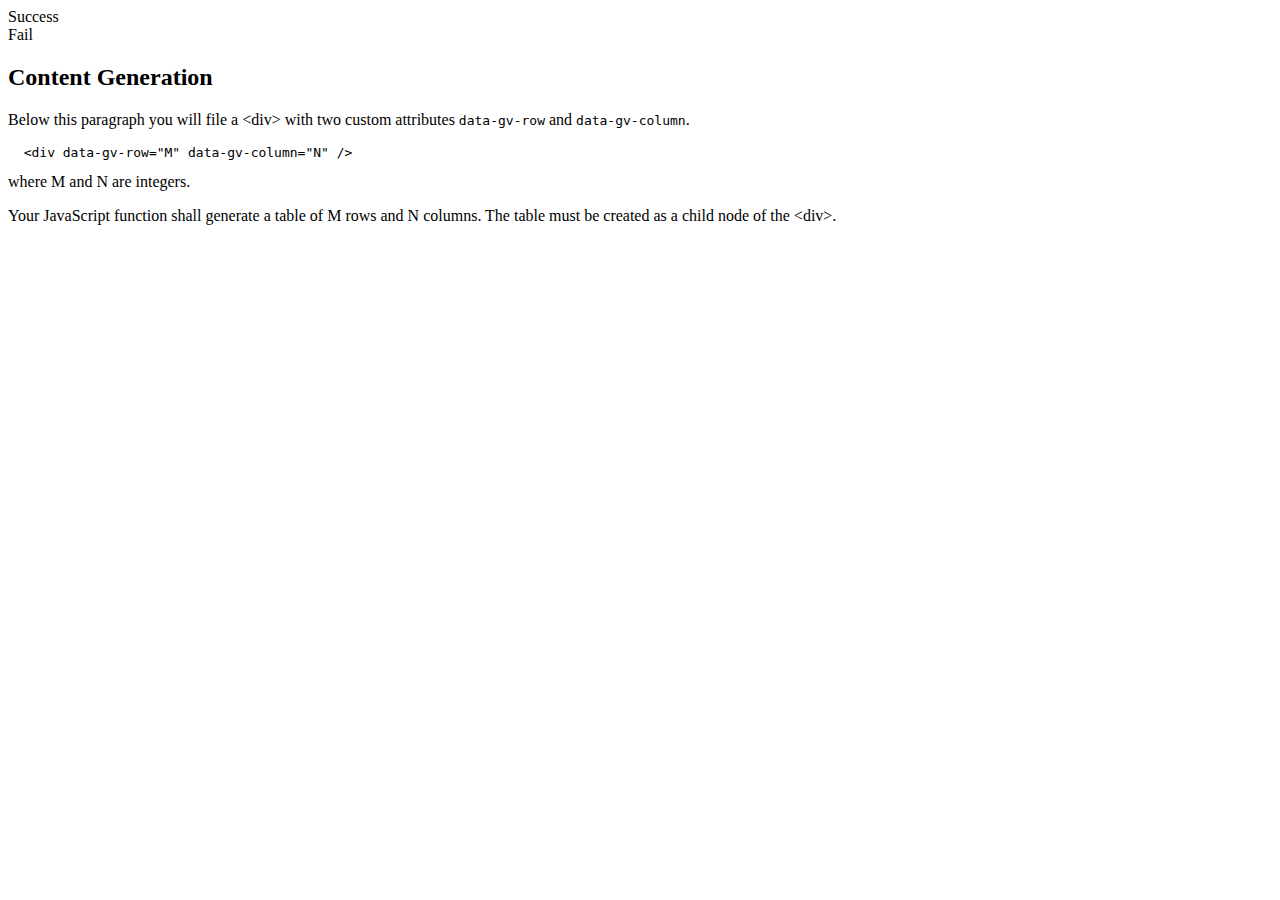
<file: hw3-gentable.html>
<!DOCTYPE html>
<html lang="en">
<head>
  <meta charset="UTF-8">
  <link rel="stylesheet" href="https://www.cis.gvsu.edu/~dulimarh/CS371/hw3-style.css"/>
  <script src="https://www.cis.gvsu.edu/~dulimarh/CS371/lorem-ipsum.js"></script>
  <script src="https://www.cis.gvsu.edu/~dulimarh/CS371/hw3-verifier.js"></script>
  <script src="hw3-functions.js"></script>
  <title>Generated Table</title>
</head>
<body>
<div id="result" class="fail">
  <div class="hidden">Success</div>
  <div class="shown">Fail</div>
</div>

<h2>Content Generation</h2>
<p>Below this paragraph you will file a &lt;div&gt; with two custom attributes
<code>data-gv-row</code> and <code>data-gv-column</code>.</p>

<pre>
  &lt;div data-gv-row="M" data-gv-column="N" /&gt;
</pre>

where M and N are integers.

<p>Your JavaScript function shall generate a table of M rows and N columns.
  The table must be created as a child node of the &lt;div&gt;.</p>

<!-- custom attributes in HTML5 must have "data-" prefix -->
<div class="table-home" data-gv-row="10" data-gv-column="4"/>
<script>
  window.onload = () => {
    var M = Math.floor(Math.random() * 25) + 1;
    var N = Math.floor(Math.random() * 10) + 1;
    var tabHome = document.querySelector("div.table-home");
    tabHome.setAttribute("data-gv-row", M.toString());
    tabHome.setAttribute("data-gv-column", N.toString());
    createTable();
    verifyTable(M, N);
  };
</script>
</body>
</html>
</file>
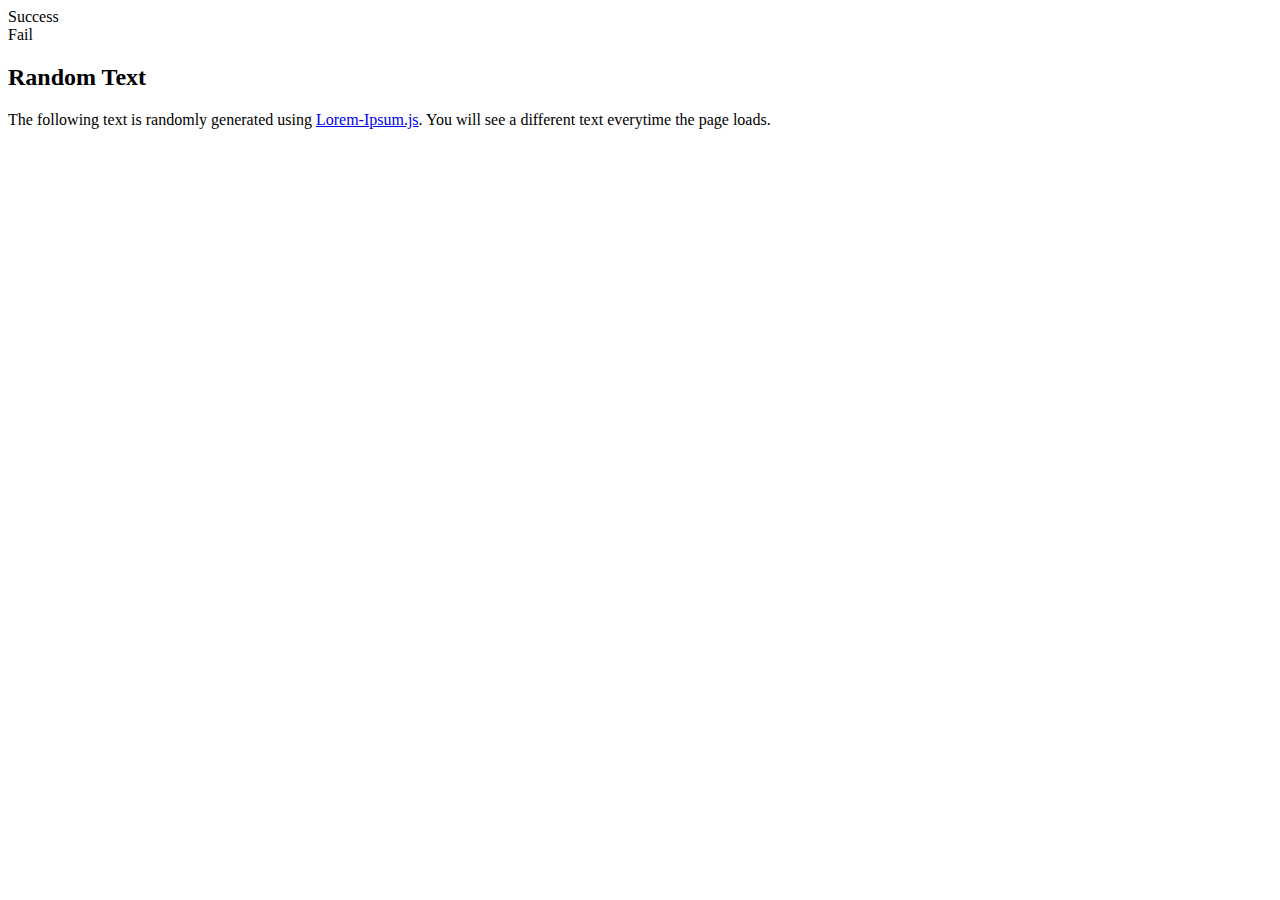
<file: hw3-randomtext.html>
<!DOCTYPE html>
<html xmlns="http://www.w3.org/1999/html">
<head lang="en">
    <meta charset="UTF-8"/>
    <title>Random Text</title>
    <link rel="stylesheet" href="https://www.cis.gvsu.edu/~dulimarh/CS371/hw3-style.css"/>
    <!-- lorem-ipsum.js: https://gist.github.com/rviscomi/1479649 -->
    <script src="https://www.cis.gvsu.edu/~dulimarh/CS371/lorem-ipsum.js"></script>
    <script src="https://www.cis.gvsu.edu/~dulimarh/CS371/hw3-verifier.js"></script>
  <script src="hw3-functions.js"></script>
</head>
<body>
<div id="result">
  <div class="hidden">Success</div>
    <div class="shown">Fail</div>
</div>

<h2>Random Text</h2>

<p>The following text is randomly generated using
  <a href="https://gist.github.com/rviscomi/1479649">Lorem-Ipsum.js</a>.
  You will see a different text everytime the page loads.
</p>

<div id="randomText"></div>

<script type="text/javascript">
    window.onload = function () {
      var tagNames = ["span", "i", "b", "code", "tt", "em", "ins", "q", "strong", "u"];
      var lipsum = new LoremIpsum();
      var div = document.getElementById("randomText");
      var idCount = 0;
      var words = lipsum.generate(500);
      words.split(' ').forEach( (word, pos) => {
        var whichTag = Math.floor(Math.random() * tagNames.length);
        var el = document.createElement(tagNames[whichTag]);
        el.innerHTML = word + " ";
        if (Math.random() < 0.15) {
          el.id = "id-" + pos;
          idCount++;
        }
        div.appendChild(el);
      });
      verifyResult(idCount, findElementsWithId("randomText", 'highlight'));
    }
</script>

</body>
</html>
</file>
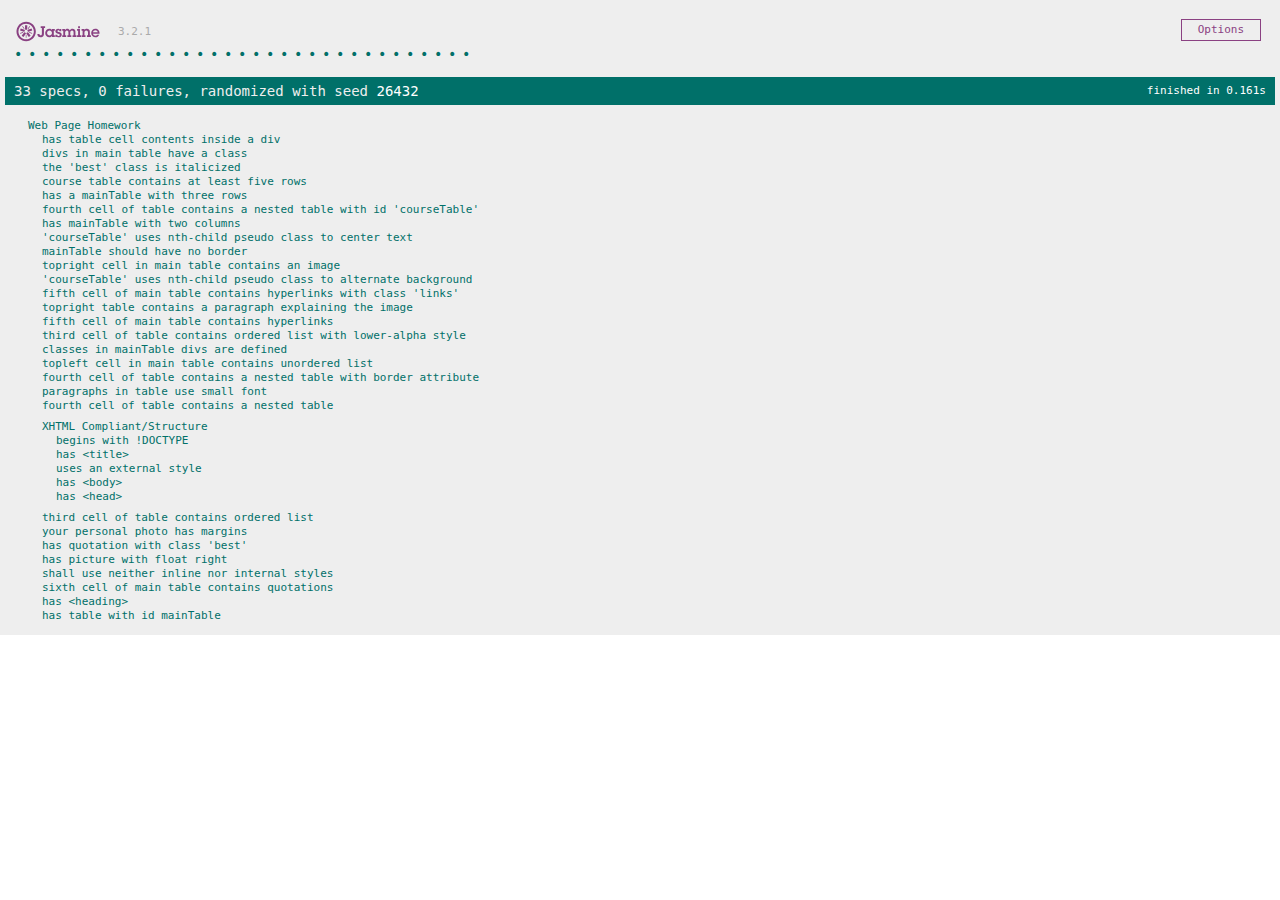
<file: SpecRunner.html>
<!DOCTYPE html>
<html>
<head>
  <meta charset="utf-8">
  <title>Jasmine Spec Runner v3.2.1</title>

  <link rel="shortcut icon" type="image/png" href="lib/jasmine-3.2.1/jasmine_favicon.png">
  <link rel="stylesheet" href="lib/jasmine-3.2.1/jasmine.css">

  <script src="lib/jasmine-3.2.1/jasmine.js"></script>
  <script src="lib/jasmine-3.2.1/jasmine-html.js"></script>
  <script src="lib/jasmine-3.2.1/boot.js"></script>
  <script src="lib/jquery-3.3.1.min.js"></script>
  <script src="lib/jasmine-jquery.js"></script>
 
  <!-- include spec files here... -->
  <script src="spec/webtest.js"></script>
  
</head>

<body>
</body>
</html>
</file>
<file: lib/jasmine-3.2.1/jasmine.css>
body { overflow-y: scroll; }

.jasmine_html-reporter { background-color: #eee; padding: 5px; margin: -8px; font-size: 11px; font-family: Monaco, "Lucida Console", monospace; line-height: 14px; color: #333; }
.jasmine_html-reporter a { text-decoration: none; }
.jasmine_html-reporter a:hover { text-decoration: underline; }
.jasmine_html-reporter p, .jasmine_html-reporter h1, .jasmine_html-reporter h2, .jasmine_html-reporter h3, .jasmine_html-reporter h4, .jasmine_html-reporter h5, .jasmine_html-reporter h6 { margin: 0; line-height: 14px; }
.jasmine_html-reporter .jasmine-banner, .jasmine_html-reporter .jasmine-symbol-summary, .jasmine_html-reporter .jasmine-summary, .jasmine_html-reporter .jasmine-result-message, .jasmine_html-reporter .jasmine-spec .jasmine-description, .jasmine_html-reporter .jasmine-spec-detail .jasmine-description, .jasmine_html-reporter .jasmine-alert .jasmine-bar, .jasmine_html-reporter .jasmine-stack-trace { padding-left: 9px; padding-right: 9px; }
.jasmine_html-reporter .jasmine-banner { position: relative; }
.jasmine_html-reporter .jasmine-banner .jasmine-title { background: url('[data-uri]') no-repeat; background: url('[data-uri]') no-repeat, none; -moz-background-size: 100%; -o-background-size: 100%; -webkit-background-size: 100%; background-size: 100%; display: block; float: left; width: 90px; height: 25px; }
.jasmine_html-reporter .jasmine-banner .jasmine-version { margin-left: 14px; position: relative; top: 6px; }
.jasmine_html-reporter #jasmine_content { position: fixed; right: 100%; }
.jasmine_html-reporter .jasmine-version { color: #aaa; }
.jasmine_html-reporter .jasmine-banner { margin-top: 14px; }
.jasmine_html-reporter .jasmine-duration { color: #fff; float: right; line-height: 28px; padding-right: 9px; }
.jasmine_html-reporter .jasmine-symbol-summary { overflow: hidden; *zoom: 1; margin: 14px 0; }
.jasmine_html-reporter .jasmine-symbol-summary li { display: inline-block; height: 10px; width: 14px; font-size: 16px; }
.jasmine_html-reporter .jasmine-symbol-summary li.jasmine-passed { font-size: 14px; }
.jasmine_html-reporter .jasmine-symbol-summary li.jasmine-passed:before { color: #007069; content: "\02022"; }
.jasmine_html-reporter .jasmine-symbol-summary li.jasmine-failed { line-height: 9px; }
.jasmine_html-reporter .jasmine-symbol-summary li.jasmine-failed:before { color: #ca3a11; content: "\d7"; font-weight: bold; margin-left: -1px; }
.jasmine_html-reporter .jasmine-symbol-summary li.jasmine-excluded { font-size: 14px; }
.jasmine_html-reporter .jasmine-symbol-summary li.jasmine-excluded:before { color: #bababa; content: "\02022"; }
.jasmine_html-reporter .jasmine-symbol-summary li.jasmine-excluded-no-display { font-size: 14px; display: none; }
.jasmine_html-reporter .jasmine-symbol-summary li.jasmine-pending { line-height: 17px; }
.jasmine_html-reporter .jasmine-symbol-summary li.jasmine-pending:before { color: #ba9d37; content: "*"; }
.jasmine_html-reporter .jasmine-symbol-summary li.jasmine-empty { font-size: 14px; }
.jasmine_html-reporter .jasmine-symbol-summary li.jasmine-empty:before { color: #ba9d37; content: "\02022"; }
.jasmine_html-reporter .jasmine-run-options { float: right; margin-right: 5px; border: 1px solid #8a4182; color: #8a4182; position: relative; line-height: 20px; }
.jasmine_html-reporter .jasmine-run-options .jasmine-trigger { cursor: pointer; padding: 8px 16px; }
.jasmine_html-reporter .jasmine-run-options .jasmine-payload { position: absolute; display: none; right: -1px; border: 1px solid #8a4182; background-color: #eee; white-space: nowrap; padding: 4px 8px; }
.jasmine_html-reporter .jasmine-run-options .jasmine-payload.jasmine-open { display: block; }
.jasmine_html-reporter .jasmine-bar { line-height: 28px; font-size: 14px; display: block; color: #eee; }
.jasmine_html-reporter .jasmine-bar.jasmine-failed, .jasmine_html-reporter .jasmine-bar.jasmine-errored { background-color: #ca3a11; border-bottom: 1px solid #eee; }
.jasmine_html-reporter .jasmine-bar.jasmine-passed { background-color: #007069; }
.jasmine_html-reporter .jasmine-bar.jasmine-incomplete { background-color: #bababa; }
.jasmine_html-reporter .jasmine-bar.jasmine-skipped { background-color: #bababa; }
.jasmine_html-reporter .jasmine-bar.jasmine-warning { background-color: #ba9d37; color: #333; }
.jasmine_html-reporter .jasmine-bar.jasmine-menu { background-color: #fff; color: #aaa; }
.jasmine_html-reporter .jasmine-bar.jasmine-menu a { color: #333; }
.jasmine_html-reporter .jasmine-bar a { color: white; }
.jasmine_html-reporter.jasmine-spec-list .jasmine-bar.jasmine-menu.jasmine-failure-list, .jasmine_html-reporter.jasmine-spec-list .jasmine-results .jasmine-failures { display: none; }
.jasmine_html-reporter.jasmine-failure-list .jasmine-bar.jasmine-menu.jasmine-spec-list, .jasmine_html-reporter.jasmine-failure-list .jasmine-summary { display: none; }
.jasmine_html-reporter .jasmine-results { margin-top: 14px; }
.jasmine_html-reporter .jasmine-summary { margin-top: 14px; }
.jasmine_html-reporter .jasmine-summary ul { list-style-type: none; margin-left: 14px; padding-top: 0; padding-left: 0; }
.jasmine_html-reporter .jasmine-summary ul.jasmine-suite { margin-top: 7px; margin-bottom: 7px; }
.jasmine_html-reporter .jasmine-summary li.jasmine-passed a { color: #007069; }
.jasmine_html-reporter .jasmine-summary li.jasmine-failed a { color: #ca3a11; }
.jasmine_html-reporter .jasmine-summary li.jasmine-empty a { color: #ba9d37; }
.jasmine_html-reporter .jasmine-summary li.jasmine-pending a { color: #ba9d37; }
.jasmine_html-reporter .jasmine-summary li.jasmine-excluded a { color: #bababa; }
.jasmine_html-reporter .jasmine-description + .jasmine-suite { margin-top: 0; }
.jasmine_html-reporter .jasmine-suite { margin-top: 14px; }
.jasmine_html-reporter .jasmine-suite a { color: #333; }
.jasmine_html-reporter .jasmine-failures .jasmine-spec-detail { margin-bottom: 28px; }
.jasmine_html-reporter .jasmine-failures .jasmine-spec-detail .jasmine-description { background-color: #ca3a11; color: white; }
.jasmine_html-reporter .jasmine-failures .jasmine-spec-detail .jasmine-description a { color: white; }
.jasmine_html-reporter .jasmine-result-message { padding-top: 14px; color: #333; white-space: pre-wrap; }
.jasmine_html-reporter .jasmine-result-message span.jasmine-result { display: block; }
.jasmine_html-reporter .jasmine-stack-trace { margin: 5px 0 0 0; max-height: 224px; overflow: auto; line-height: 18px; color: #666; border: 1px solid #ddd; background: white; white-space: pre; }
</file>
